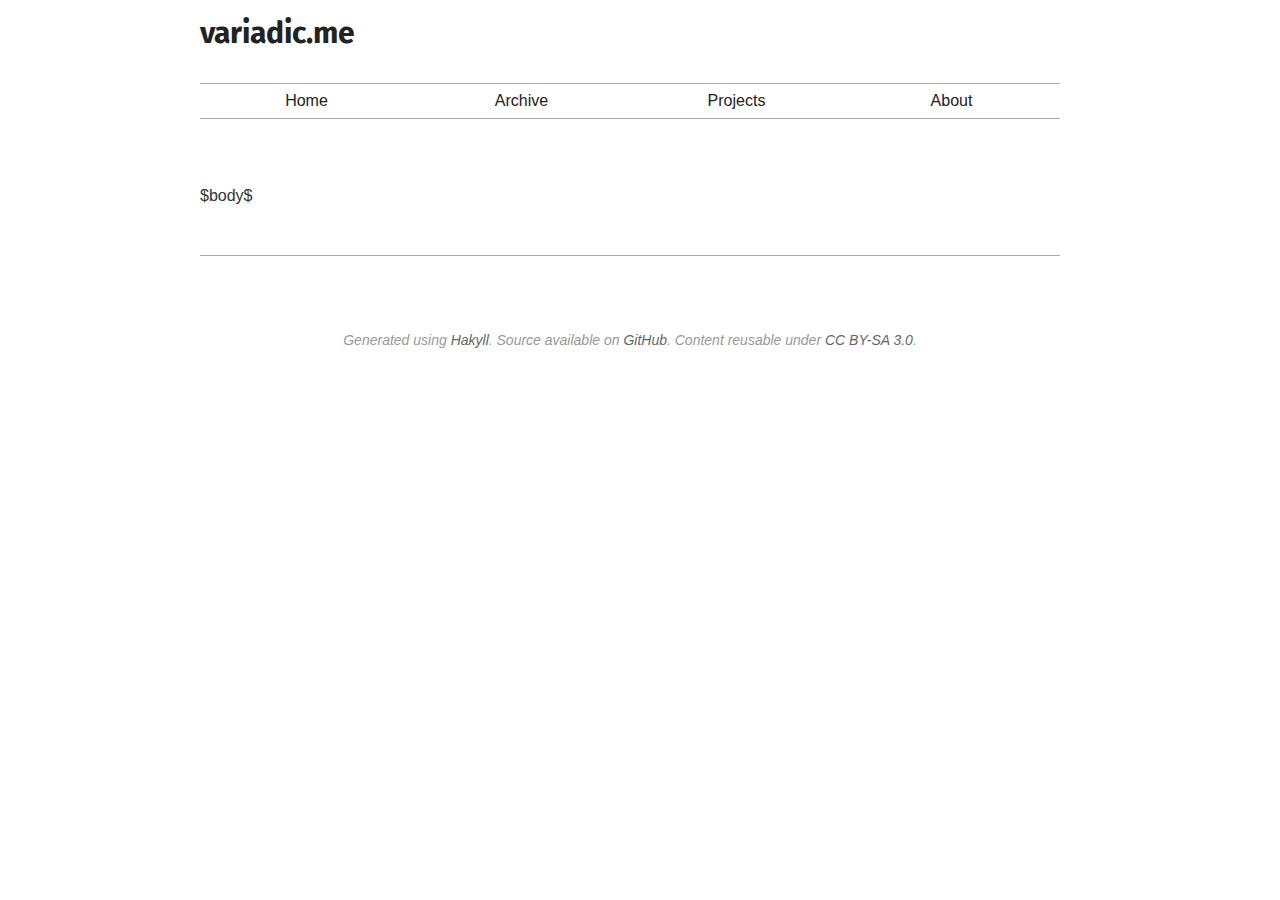
<file: templates/default.html>
<!DOCTYPE html>
<html>
  <head>
    <meta name="viewport" content="width=device-width, initial-scale=1.0">
    <meta charset="UTF-8">
    <meta name="description" content="Code, design, systems">
    <title>variadic.me - $title$</title>
    <link rel="stylesheet" href="/css/bootstrap.min.css" />
    <link rel="stylesheet" href="/css/core.css" />
    <link rel="image_src" href="/favicon.ico" />
    <link href="https://fonts.googleapis.com/css?family=Fira+Sans:300|Open+Sans" rel="stylesheet">
  </head>
  <body>
    <div class="container">
      <div class="row head">
        <div class="col-lg-8 col-lg-offset-2">
          <div class="page-header">
            <h1>
              <a href="/">variadic.me
              </a>
            </h1>
          </div>
          <ul class="nav nav-pills header">
            <li>
              <a href="/">Home</a>
            </li>
            <li>
              <a href="/archive.html">Archive</a>
            </li>
            <li>
              <a href="/projects.html">Projects</a>
            </li>
            <li>
              <a href="/about.html">About</a>
            </li>
          </ul>
        </div>
      </div>
      <div class="row content">
        <div class="col-lg-8 col-lg-offset-2">
          $body$
        </div>
      </div>
      <div class="row footer">
        <div class="col-lg-8 col-lg-offset-2">
          <div class="bottom">
            Generated using <a href="http://jaspervdj.be/hakyll/">Hakyll</a>. Source available on <a href="https://github.com/yuhama/variadic.me">GitHub</a>. Content reusable under <a rel="license" href="http://creativecommons.org/licenses/by-sa/3.0/deed.en_US">CC BY-SA 3.0</a>.
          </div>
        </div>
      </div>
    </div>
    <script>
      (function(i,s,o,g,r,a,m){i['GoogleAnalyticsObject']=r;i[r]=i[r]||function(){
      (i[r].q=i[r].q||[]).push(arguments)},i[r].l=1*new Date();a=s.createElement(o),
      m=s.getElementsByTagName(o)[0];a.async=1;a.src=g;m.parentNode.insertBefore(a,m)
      })(window,document,'script','https://www.google-analytics.com/analytics.js','ga');

      ga('create', 'UA-16166562-4', 'auto');
      ga('send', 'pageview');

    </script>
  </body>
</html>
</file>
<file: css/core.css>
table.sourceCode, tr.sourceCode, td.sourceCode, table.sourceCode pre
   { margin: 0; padding: 0; border: 0; vertical-align: baseline; border: none; background-color: #fff }
td.nums { text-align: right; padding-right: 5px; padding-left: 5px; background-color: #f0f0f0; }
td.sourceCode { padding-left: 5px; }
code.sourceCode { background-color: #fff; }
pre.sourceCode { background-color: #fff; line-height: 125% }
td.nums pre { background-color: #f0f0f0; line-height: 125% }
code.sourceCode span.kw { color: #000; font-weight: bold } /* Keyword */
code.sourceCode span.dt { color: #204a87 } /* Keyword.Type */
code.sourceCode span.dv { color: #099 } /* Literal.Number.Integer */
code.sourceCode span.bn { color: #0000cf } /* Literal.Number.Hex */
code.sourceCode span.fl { color: #0000cf } /* Literal.Number.Float */
code.sourceCode span.ch { color: #d14 } /* Literal.String.Char */
code.sourceCode span.st { color: #d14 } /* Literal.String */
code.sourceCode span.co { color: #998; font-style: italic } /* Comment */
code.sourceCode span.ot { color: #333 } /* Comment.Preproc */
code.sourceCode span.al { color: #ef2929 } /* Generic.Error */
code.sourceCode span.fu { color: #333 } /* Name.Function */
code.sourceCode span.re { }
code.sourceCode span.er { color: #a40000; border: 1px solid #ef2929 } /* Error */

body {
  font-size: 16px;
}

h2 {
  font-size: 36px;
}

p {
  line-height: 30px;
  padding-bottom: 15px;
  font-family: 'Open Sans';
}

p a {
  text-decoration: underline;
}

pre {
  margin-bottom: 20px;
  border: none;
}

.post-title {
  margin-bottom: 5px;
  margin-top: 0;
}

ul.nav {
  display: flex;
}

.nav li {
  flex: 1;
  text-align: center;
}

.nav li a:hover {
  background-color: #fff;
  text-decoration: underline;
}

.content .posts li {
  font-size:  18px;
  list-style: none;
  padding: 8px 0;
  margin-left: -40px;
}

.content .posts li em {
  font-style: italic;
  color: #666;
}

.head {
  padding: 0 50px;
}

.content {
  padding: 50px 50px;
}

.footer {
  padding: 0 50px 30px 50px;
}

@media screen and (max-width: 768px) {
  .content{
    padding: 50px 10px;
  }

  .footer {
    padding: 0 10px 30px 10px;
  }

  .head {
    padding: 0 10px;
  }
}

.content h2 {
  font-family:  'Fira Sans';
}

.metadata {
  padding-bottom: 10px;
  padding-left: 2px;
}

p.metadata {
  font-size: 14px;
}

.tags {
  font-weight:  bold;
  padding-left: 5px;
}

.tags a {
  text-decoration: none;
}

.date {
  font-style: italic;
  color: #222;
  padding-right: 5px;
}

.page-header h1 {
  font-family:  'Fira Sans';
}

a {
  color: #222;
}

a:hover {
  color: #555;
}

a:active,
a:focus {
  color: #222;
}

.nav a {
  text-decoration: none;
}

.nav a:hover, 
.nav a:active,  
.nav a:focus {
  color: #222;
}

.header {
  border-bottom: 1px solid #aaa;
  border-top: 1px solid #aaa;
}

.page-header {
  border-bottom: none;
}

.page-header a {
  text-decoration: none;
}

.bottom {
  text-align: center;
  padding: 75px 0 60px 0;
  font-style: italic;
  color: #999;
  border-top: 1px solid #aaa;
  font-size: 14px;
}

.bottom a {
  color: #666;
}

.date {
  margin-bottom: 10px;
}

.four-oh-four {
	text-align: center;
}
</file>
